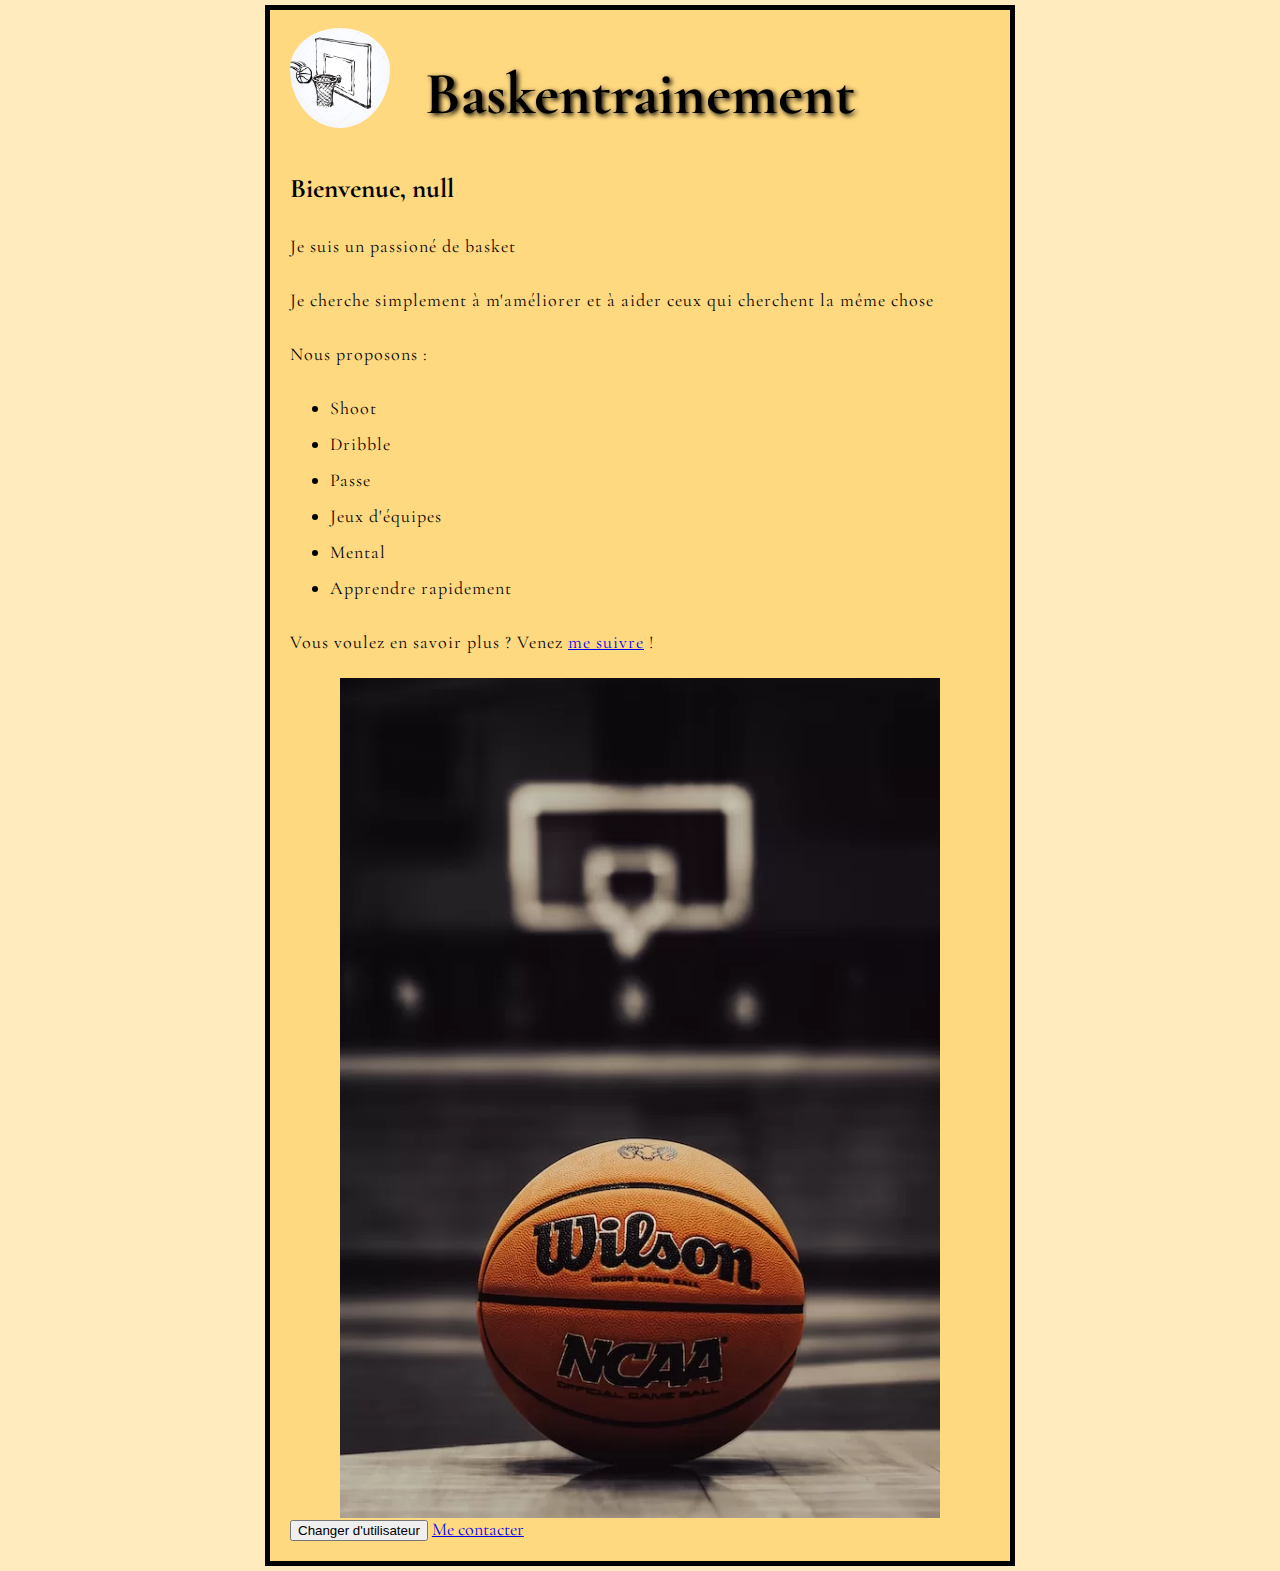
<file: index.html>
<!doctype html>
<html lang="fr">
  <head>
    <meta charset="utf-8" />
    <meta name="author" content="Loïs Isnel"/>
    <meta name="description" content="Ce site à pour but de développer le 
    niveau de tout type de joueurs de basket, débutant comme expert, afin de partager 
    les expériences de chacun" />
    <title>Baskentrainement, le site fait pour tout les fans de basketball</title>
    <link rel="stylesheet" href="styles/index.css" type="text/css" />
    <link rel="preconnect" href="https://fonts.googleapis.com">
    <link rel="preconnect" href="https://fonts.gstatic.com" crossorigin>
    <link href="https://fonts.googleapis.com/css2?family=Cormorant+Garamond:ital,wght@0,300;0,400;0,500;0,600;0,700;1,300;1,400;1,500;1,600;1,700&display=swap" rel="stylesheet">
    <script src="scripts/main.js" defer></script>
  </head>
  <header>
    <img id="logo" src="images/logo.png" >
    <h1>Baskentrainement</h1>
  </header>
  <body>
    <h2></h2>
    <p>Je suis un passioné de basket</p>
    <p>Je cherche simplement à m'améliorer et à aider ceux qui cherchent la même chose</p>
    <p>Nous proposons :</p>
    <ul>
        <li>Shoot</li>
        <li>Dribble</li>
        <li>Passe</li>
        <li>Jeux d'équipes</li>
        <li>Mental</li>
        <li>Apprendre rapidement</li> 
    </ul>
    <p>Vous voulez en savoir plus ? Venez <a href="https://www.linkedin.com/in/lo%C3%AFs-isnel-b54b4b209/" title="mon linkledin">me suivre</a> !</p>
    <img id="image" src="images/ballon_basket.webp" alt="Image du site: un ballon de basket" />
    <button>Changer d'utilisateur</button>
    <a href="mailto:lois.isnel@gmail.com?cc=isnel.lois@gmail.com&subject=Contactlois&body=bonjour%20Lois">Me contacter</a>
  </body>
</html>
</file>
<file: styles/index.css>
html{
    font-family: "Cormorant Garamond", serif;
    font-size: 18px;
    background-color: #ffebbe;
}

h1{
    font-size: 60px;
    text-align: center;
    margin: 0;
    padding: 20px 0;
    text-shadow: 2px 2px 5px black;
    
}

p, li{
    line-height: 2;
    letter-spacing: 1px;
}

body{
    width: 700px;
    margin: 5px auto;
    background-color: #ffd980;
    padding: 0 20px 20px 20px; 
    border: 5px solid black;
}

#image{
    width: 600px;
    display: block;
    margin: 0 auto;
}

#logo{
    padding-top: 1rem; 
    margin-bottom: -5rem; 
    width: 100px;
    height: 100px;
    display: flex;
    justify-content: left;
    border-radius: 50%;
}
</file>
